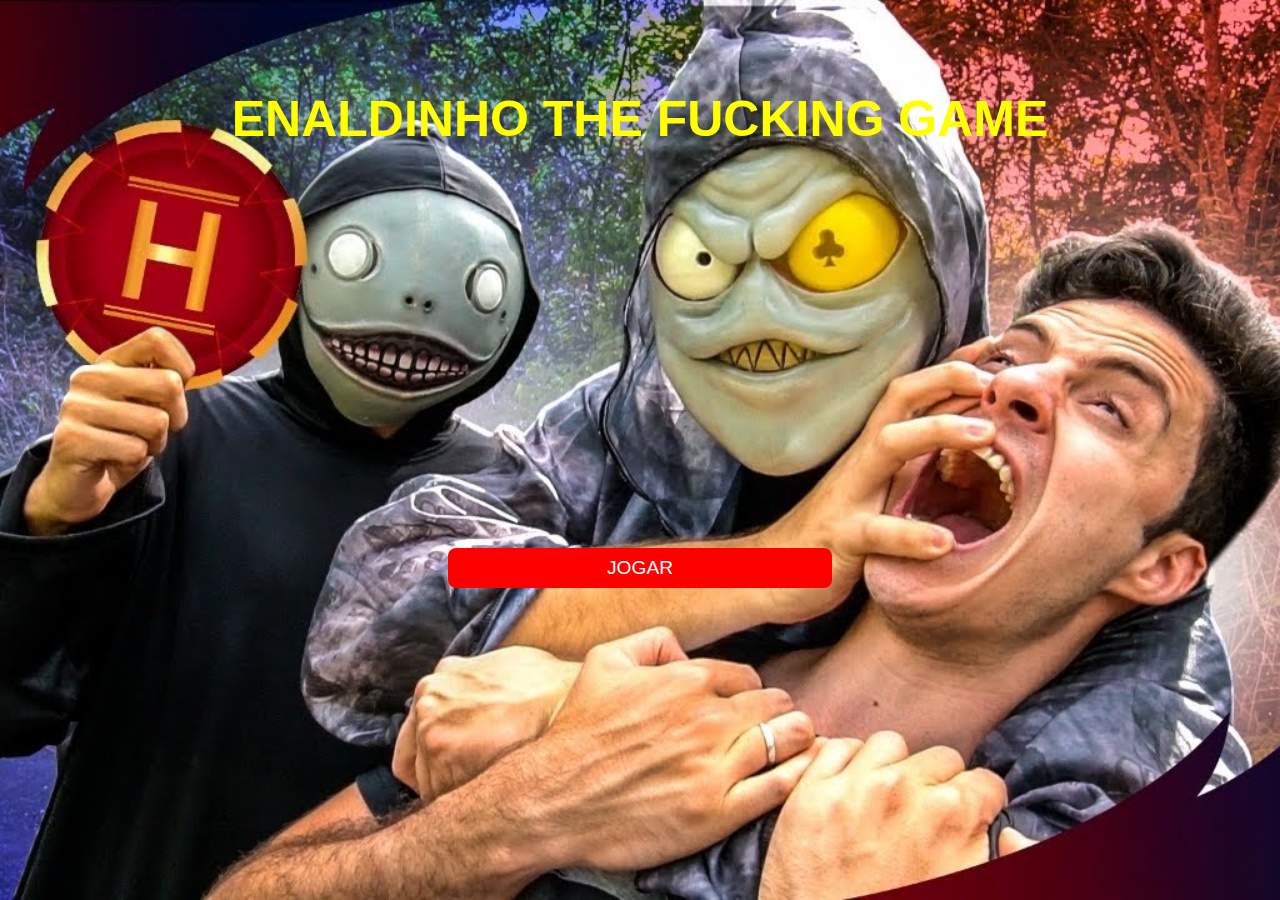
<file: index.html>
<!DOCTYPE html>
<html lang="pt-BR">
<head>
    <meta charset="UTF-8">
    <meta http-equiv="X-UA-Compatible" content="IE=edge">
    <meta name="viewport" content="width=device-width, initial-scale=1.0">
    <title>Document</title>
    <link rel="stylesheet" href="style.css">
</head>
<body>
    <div class="tela-inicial">
        <h1>ENALDINHO THE FUCKING GAME</h1>
        <button>JOGAR</button>
    </div>
</body>
<script>
    let btn = document.querySelector("button")

    btn.addEventListener("click",()=>{
        document.location = "fase1.html"
    })

</script>
</html>
</file>
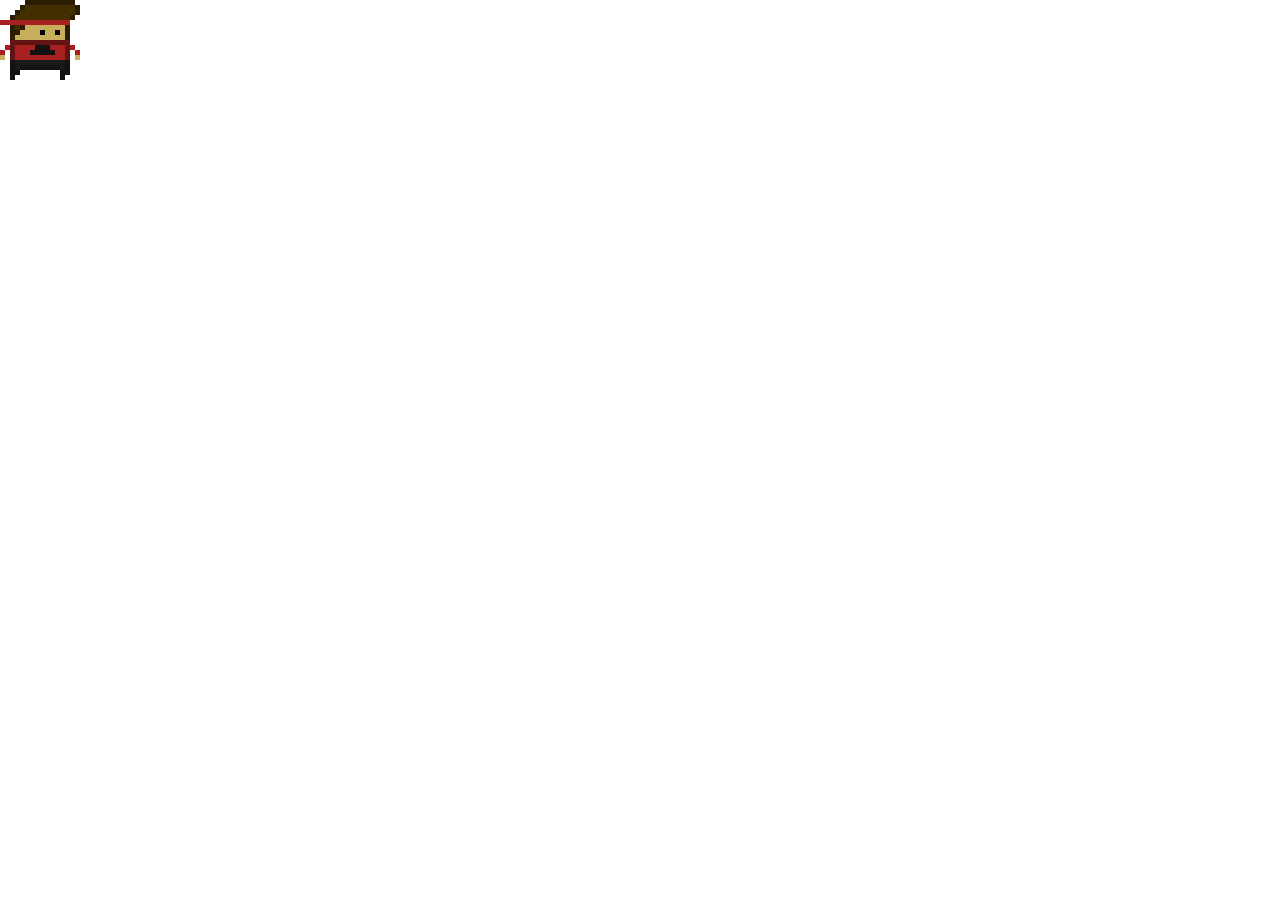
<file: fase1.html>
<!DOCTYPE html>
<html lang="pt-BR">
<head>
    <meta charset="UTF-8">
    <meta http-equiv="X-UA-Compatible" content="IE=edge">
    <meta name="viewport" content="width=device-width, initial-scale=1.0">
    <title>Document</title>
    <link rel="stylesheet" href="style.css">
    <script src="walk.js" defer></script>
</head>
<body>
    <img src="imgs/enaldo.png" alt="" id="enaldo">
</body>
</html>
</file>
<file: style.css>
*{
    padding: 0;
    margin: 0;
    font-family: sans-serif;
    box-sizing: border-box;
}

.tela-inicial{
    width: 100%;
    height: 100vh;
    background-image: url("imgs/tela-inicio.jpg");
    background-repeat: no-repeat;
    background-size: cover;
    background-position: center;
    display: flex;
    flex-direction: column;
    align-items: center;
}

.tela-inicial h1{
    color: yellow;
    margin-top: 90px;
    font-size: 50px;
}

.tela-inicial button{
    margin-top: 400px;
    border-radius: 8px;
    width: 30%;
    border: none;
    height: 40px;
    font-size: larger;
    background-color: red;
    font-weight: 500;
    color: white;
    cursor: pointer;
}

.tela-inicial button:hover{
    background-color: red;
    
}


#enaldo{
    position: absolute;
    width: 80px;
    cursor: none;
    -webkit-user-drag: none;
}
</file>
